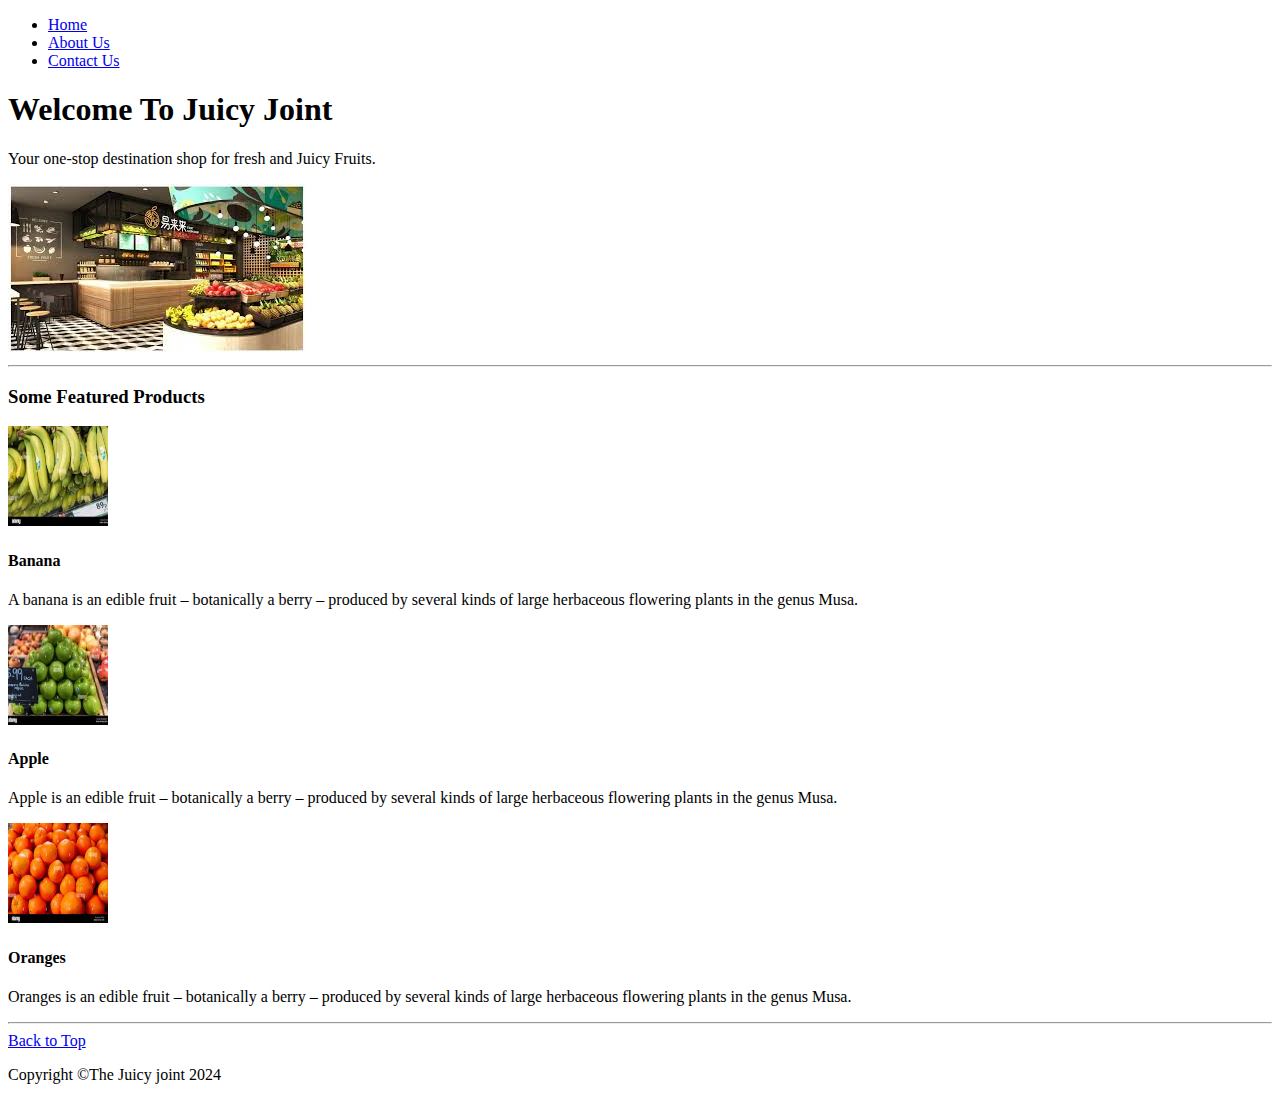
<file: index.html>
<!DOCTYPE html>
<html lang="en">
<head>
    <meta charset="UTF-8">
    <meta name="viewport" content="width=device-width, initial-scale=1.0">
    <title>Fruit Store</title>
    <link rel="stylesheet" href="style.css">
    <link rel="icon" href="img/favicon.jpeg" type="img/x-icon">
</head>
<body>
    <header>
        <nav>
            <ul>
                <li><a href="home.html">Home</a></li>
                <li><a href="about.html">About Us</a></li>
                <li><a href="contact.html">Contact Us</a></li>
            </ul>
        </nav>
    </header>
    <section>
        <h1>Welcome To Juicy Joint</h1>
        <p>Your one-stop destination shop for fresh and Juicy Fruits.</p>
        <img src="img/second.jpeg" alt="fruit shelf">
      
    </section>
    <section>
        <hr>
        <h3>Some Featured Products</h3>
        <div>
            <img src="img/banana.jpeg" alt="banana" width="100" height="100">
            <h4>Banana</h4>
            <p>A banana is an edible fruit – botanically a berry – produced by several kinds of large herbaceous flowering plants in the genus Musa.</p>
        </div>
        
        <div>
            <img src="img/apples.jpeg" alt="banana" width="100" height="100">
            <h4>Apple</h4>
            <p>Apple is an edible fruit – botanically a berry – produced by several kinds of large herbaceous flowering plants in the genus Musa.</p>
        </div>
           
        <div>
            <img src="img/oranges.jpeg" alt="banana" width="100" height="100">
            <h4>Oranges</h4>
            <p>Oranges is an edible fruit – botanically a berry – produced by several kinds of large herbaceous flowering plants in the genus Musa.</p>
        </div>
        <hr>
        <a href="#top" class="back-to-top">Back to Top</a>

      
    </section>
   
    

        <footer>
            <p> Copyright &copy;The Juicy joint 2024</p>
        </footer>

    </header>
   
    
</body>
</html>
</file>
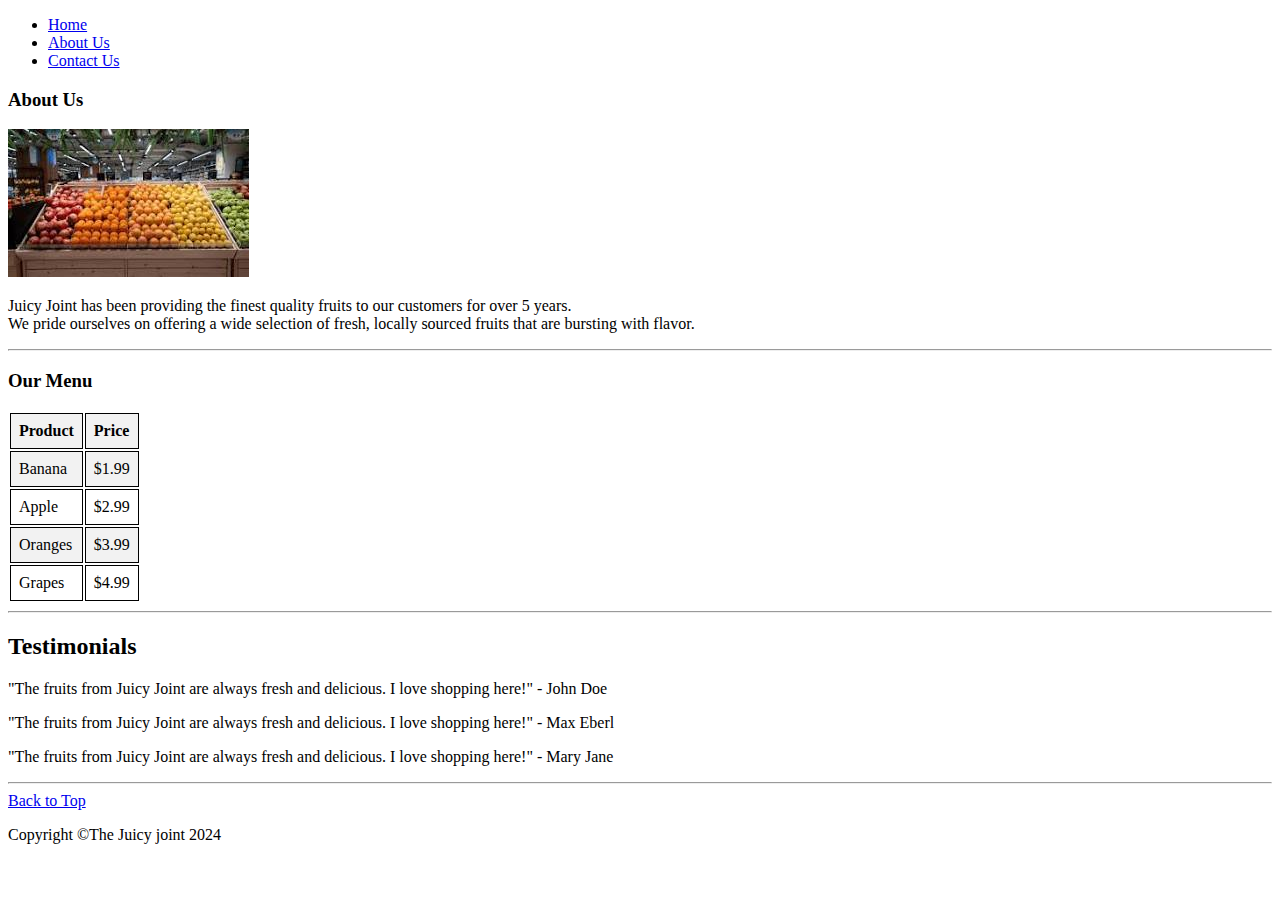
<file: about.html>
<!DOCTYPE html>
<html lang="en">
<head>
    <meta charset="UTF-8">
    <meta name="viewport" content="width=device-width, initial-scale=1.0">
    <title>Fruit Store</title>
    <link rel="stylesheet" href="style.css">
    <link rel="icon" href="img/favicon.jpeg" type="img/x-icon">
</head>
<body>
    <header>
        <nav>
            <ul>
                <li><a href="index.html">Home</a></li>
                <li><a href="about.html">About Us</a></li>
                <li><a href="contact.html">Contact Us</a></li>
            </ul>
        </nav>
    </header>
    <section>
        <h3>About Us</h3>

        <img src="img/display.jpeg" alt="fruit shelf">
        <p>Juicy Joint has been providing the finest quality fruits to our customers for over 5 years. <br>We pride ourselves on offering a wide selection of fresh, locally sourced fruits that are bursting with flavor.</p>
        <hr>
        <h3>Our Menu</h3>
        <table class="featured-products">
            <tr>
                <th>Product</th>
                <th>Price</th>
            </tr>
            <tr>
                <td>Banana</td>
                <td>$1.99</td>
            </tr>
            <tr>
                <td>Apple</td>
                <td>$2.99</td>
            </tr>
            <tr>
                <td>Oranges</td>
                <td>$3.99</td>
            </tr>
            <tr>
                <td>Grapes</td>
                <td>$4.99</td>
            </tr>
        </table>
        <hr>
        <section class="testimonials">
            <h2>Testimonials</h2>
            <div class="testimonial">
                <p>"The fruits from Juicy Joint are always fresh and delicious. I love shopping here!" - John Doe</p>
                <p>"The fruits from Juicy Joint are always fresh and delicious. I love shopping here!" - Max Eberl</p>
                <p>"The fruits from Juicy Joint are always fresh and delicious. I love shopping here!" - Mary Jane</p>
            </div>
            <!-- Add more testimonials as needed -->
        </section>
        <hr>
        <a href="#top" class="back-to-top">Back to Top</a>

    </section>
  

   
    

        <footer>
            <p> Copyright &copy;The Juicy joint 2024</p>
        </footer>

    </header>
   
    
</body>
</html>
</file>
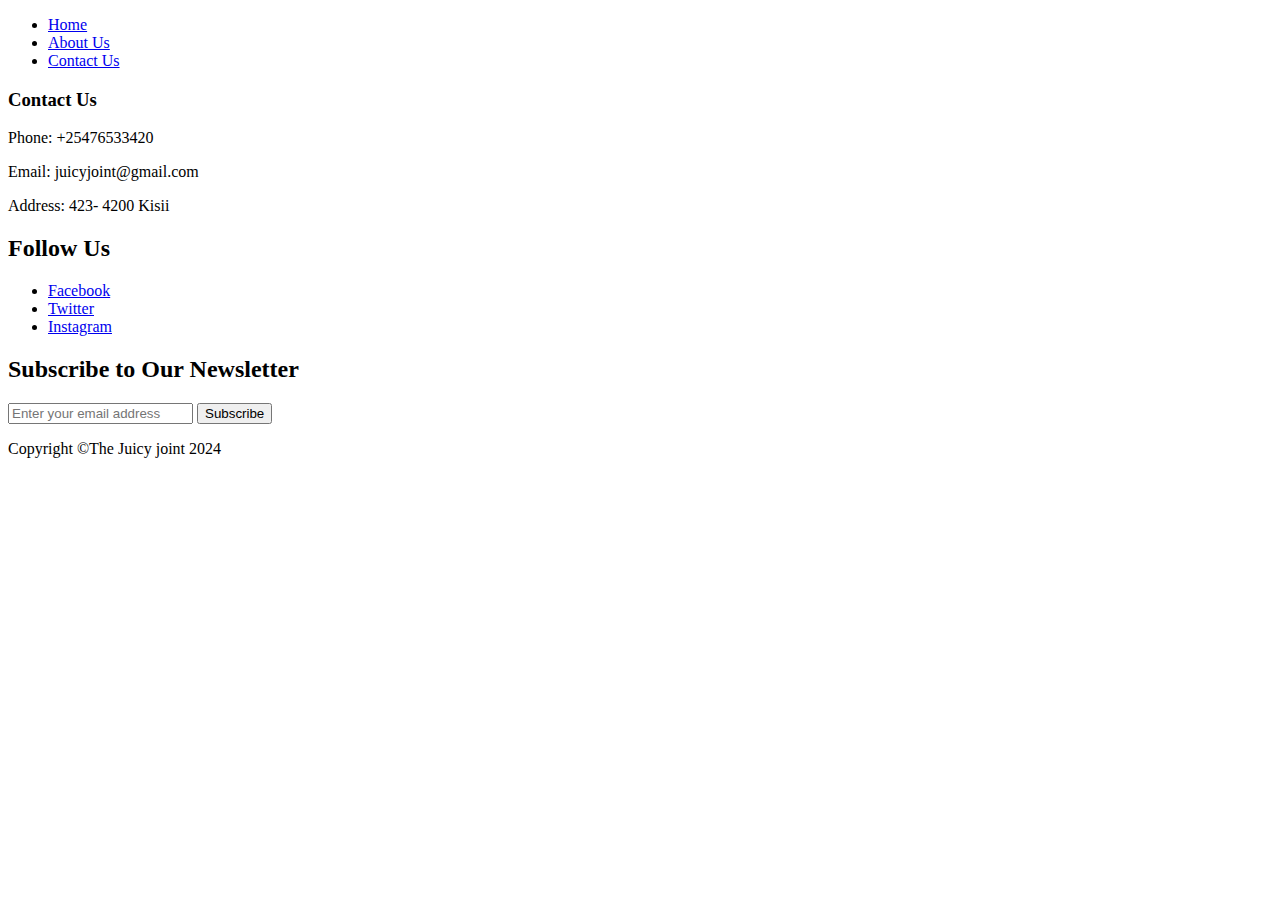
<file: contact.html>
<!DOCTYPE html>
<html lang="en">
<head>
    <meta charset="UTF-8">
    <meta name="viewport" content="width=device-width, initial-scale=1.0">
    <title>Fruit Store</title>
    <link rel="stylesheet" href="style.css">
    <link rel="icon" href="img/favicon.jpeg" type="img/x-icon">
</head>
<body>
    <header>
        <nav>
            <ul>
                <li><a href="index.html">Home</a></li>
                <li><a href="about.html">About Us</a></li>
                <li><a href="contact.html">Contact Us</a></li>
            </ul>
        </nav>
    </header>
    <section>
        <h3>Contact Us</h3>
        <p>Phone: +25476533420</p>
        <p>Email: juicyjoint@gmail.com</p>
        <p>Address: 423- 4200 Kisii</p>

    </section>
    <section class="social-media">
        <h2>Follow Us</h2>
        <ul>
            <li><a href="https://www.facebook.com" target="_blank">Facebook</a></li>
            <li><a href="https://www.twitter.com" target="_blank">Twitter</a></li>
            <li><a href="https://www.instagram.com" target="_blank">Instagram</a></li>
            <!-- Add more social media links as needed -->
        </ul>
    </section>
    <section class="newsletter">
        <h2>Subscribe to Our Newsletter</h2>
        <form action="[Your Newsletter URL]" method="post">
            <input type="email" name="email" placeholder="Enter your email address" required>
            <button type="submit">Subscribe</button>
        </form>
    </section>
    
    
        <footer>
            <p> Copyright &copy;The Juicy joint 2024</p>
        </footer>

    </header>
   
    
</body>
</html>
</file>
<file: style.css>
/* CSS for styling the table */
.featured-products table {
    width: 100%;
    border-collapse: collapse;
}

.featured-products th, .featured-products td {
    border: 1px solid black;
    padding: 8px;
    text-align: left;
}

.featured-products th {
    background-color: #f2f2f2;
}

.featured-products tr:nth-child(even) {
    background-color: #f2f2f2;
}

.featured-products tr:hover {
    background-color: #ddd;
}
</file>
